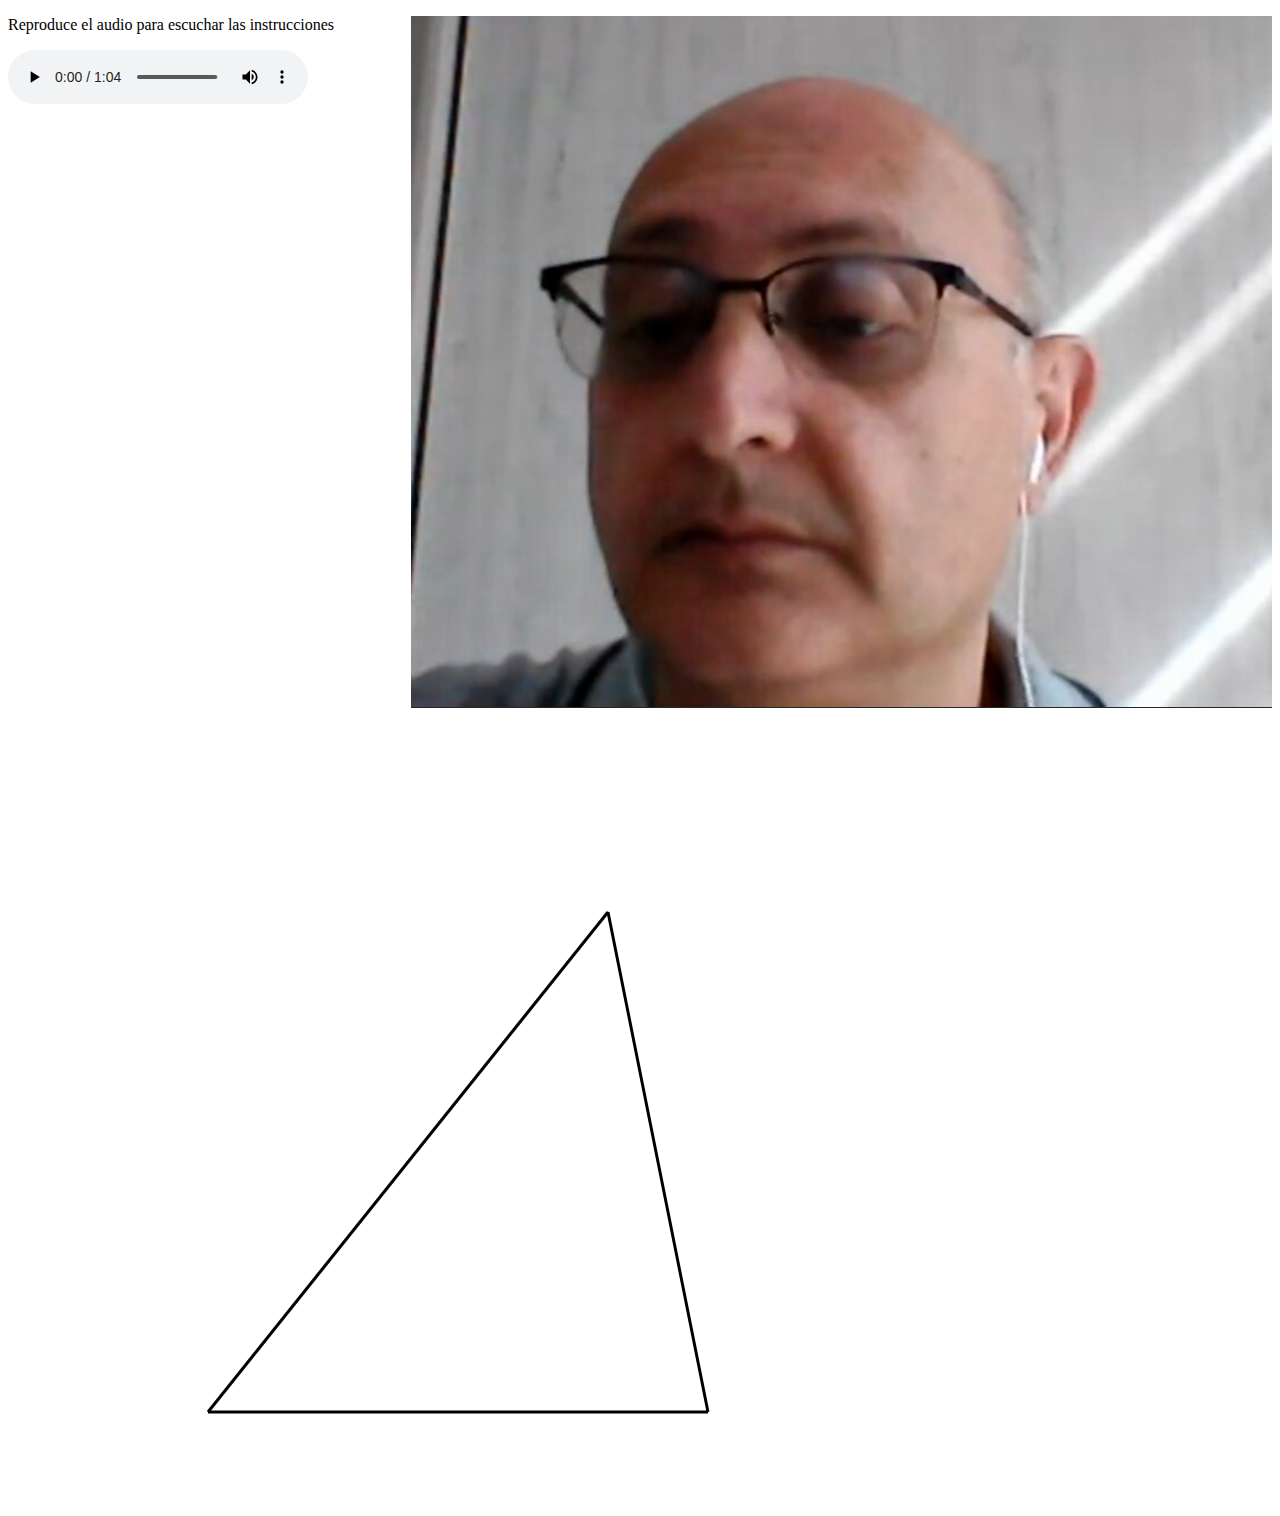
<file: index.html>
<!DOCTYPE html>
<head>
    <meta http-equiv=”Content-Type” content=”text/html; charset=UTF-8″ />
    <link rel=stylesheet type="text/css" href="style.css"/>
    <title>Geometria con Kirby</title>
</head>
<body>
    
 
    <div class="kirby">
    <img src="kirby.png" align ="rigth">
    </div>
 

    <div class="canvas">
    <canvas width="800" height="800" id="marco"></canvas>
 
    </div>
 
    <p>Reproduce el audio para escuchar las instrucciones</p>

    <audio controls autoplay>
        <source src="kirby.mp3" type="audio/mpeg" autoplay >
            
        </audio>
    
    <script src = "codigoMouse.js"></script>

</body>
</html>
</file>
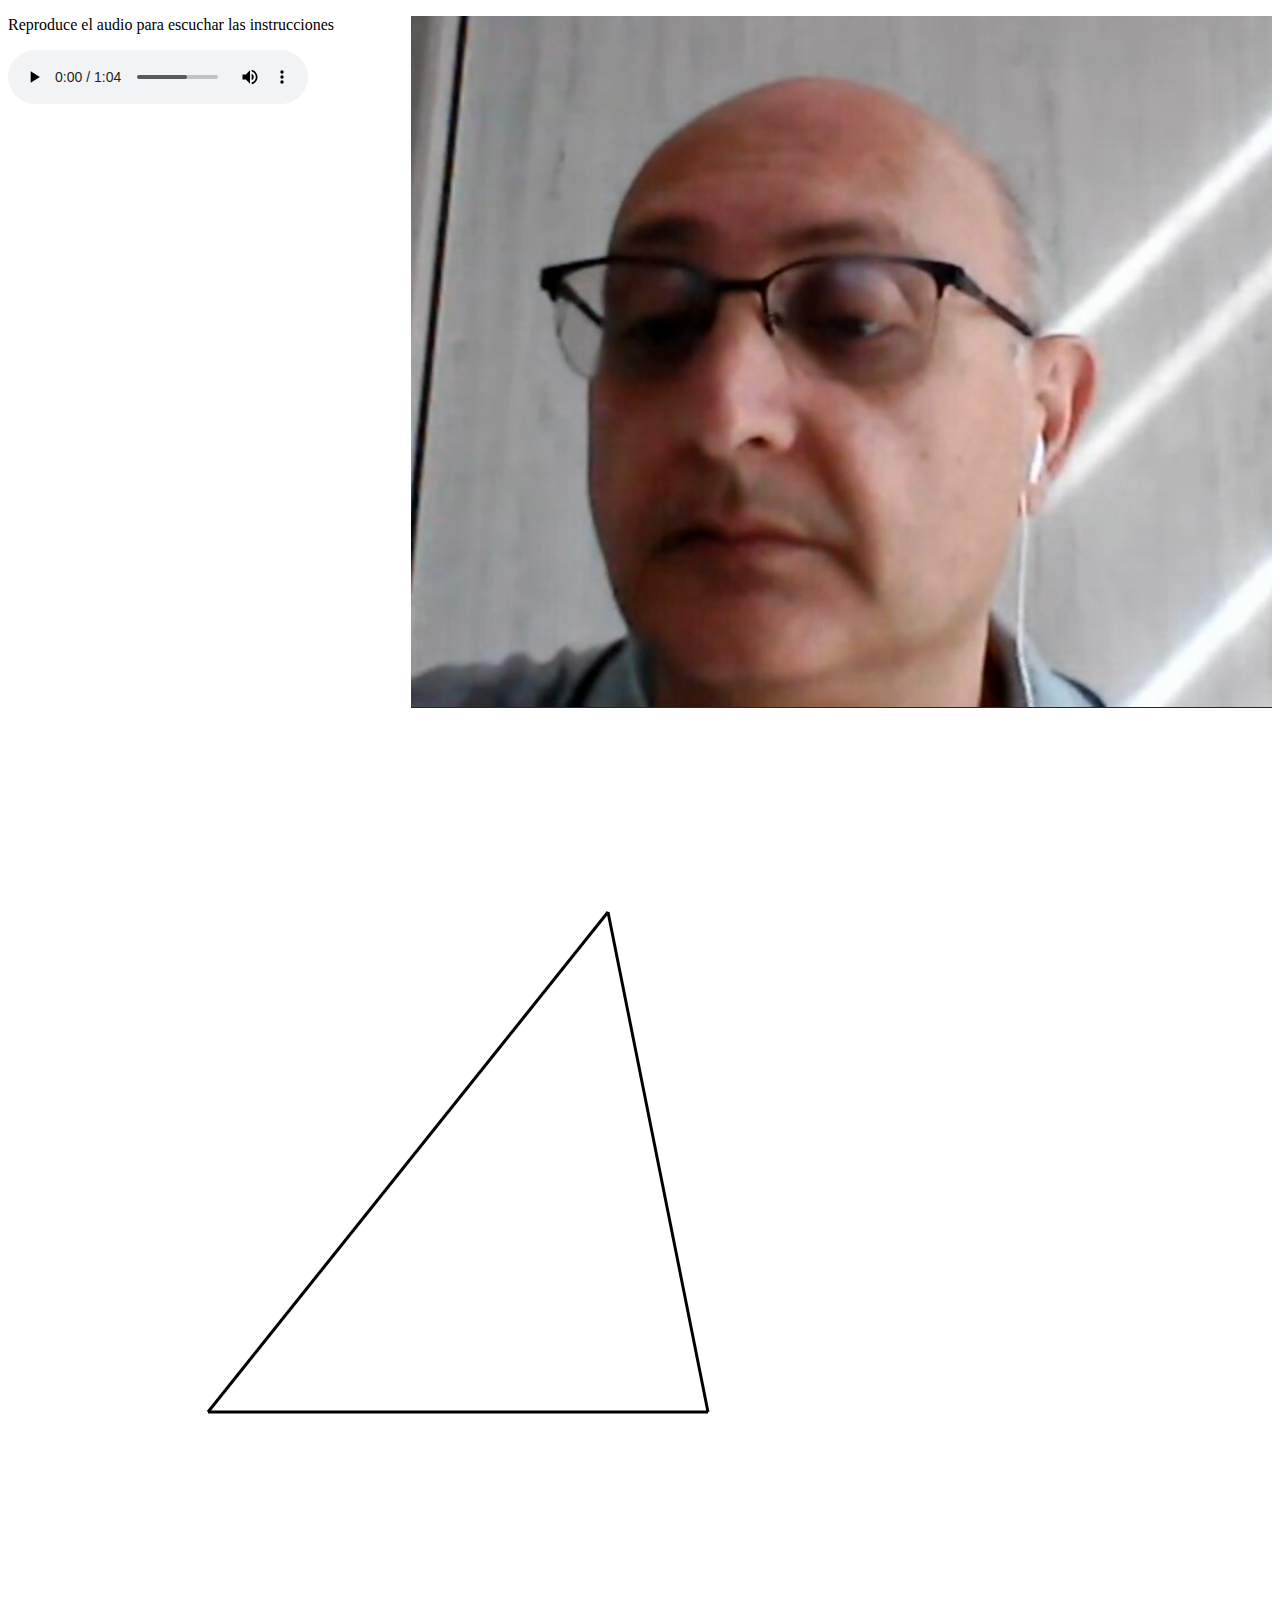
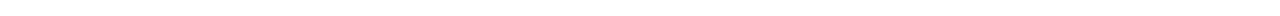
<file: dibujoMouse.html>
<!DOCTYPE html>
<head>
    <meta http-equiv=”Content-Type” content=”text/html; charset=UTF-8″ />
    <link rel=stylesheet type="text/css" href="style.css"/>
    <title>Dibujo con Mouse</title>
</head>
<body>
    
 
    <div class="kirby">
    <img src="kirby.png" align ="rigth">
    </div>
 

    <div class="canvas">
    <canvas width="900" height="900" id="marco"></canvas>
 
    </div>
 
    <p>Reproduce el audio para escuchar las instrucciones</p>

    <audio controls autoplay>
        <source src="kirby.mp3" type="audio/mpeg" autoplay >
            
        </audio>
    
    <script src = "codigoMouse.js"></script>

</body>
</html>
</file>
<file: style.css>
.kirby{

    position: relative;
    float: right;
}

.img{
    height: 50%;
    width: 50%
}

.canvas{
    position: relative;
    float: left;
}

.audio{
    position: relative;
    margin-top: 1000px;
}
</file>
